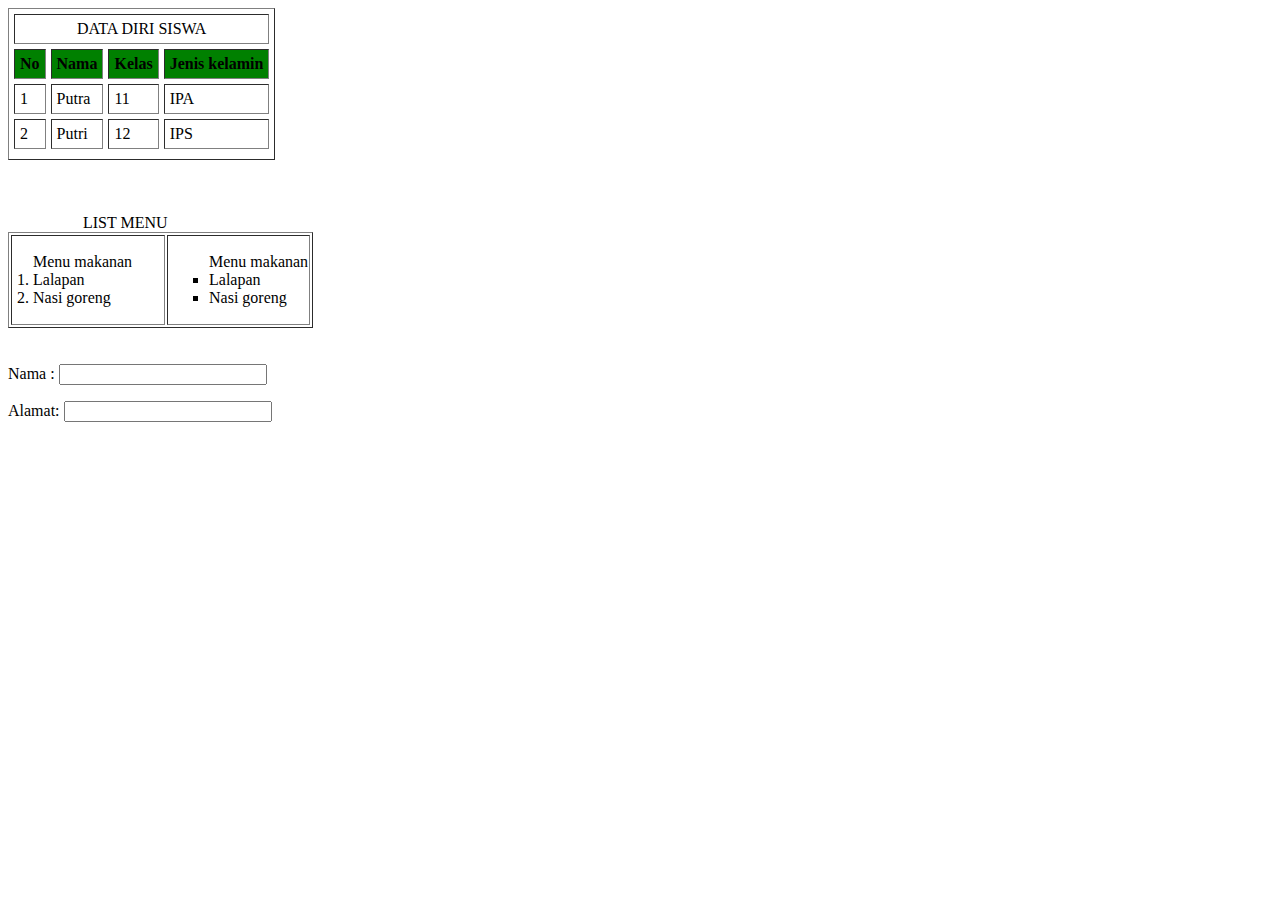
<file: Latihan2.html>
<!DOCTYPE html>
<html lang="en">
<head>
    <meta charset="UTF-8">
    <meta name="viewport" content="width=device-width, initial-scale=1.0">
    <title>LATIHAN 2</title>
</head>
<body>
    <!-- TABLE -->
    <table border="1" cellpadding="5" cellspacing="5">
        <!-- cellpadding =  mengatur jarak tulisan dengan tepi garis -->
        <!-- cellspacing = mengatur jarak kotak -->
        <!-- ada tiga tag dalam membuat tabel -->
        <!-- 1. th = table header (untuk membuat kolom untuk mengisi data (di bold) -->
        <!-- 2. td = table data (untuk membuat kolom untuk mengisi data (gak di bold)) -->
        <!-- 3. tr = table row (untuk membuat baris baru)-->
        
        <!-- <span style="margin: 70px;">DATA DIRI SISWA</span> -->
        <tr>
            <td colspan="4" style="text-align: center;">DATA DIRI SISWA</td>
        </tr>
        <tr bgcolor="green">
            <th>No</th>
            <th>Nama</th>
            <th>Kelas</th>
            <th>Jenis kelamin</th>
        </tr>
        <tr>
            <td>1</td>
            <td>Putra</td>
            <td>11</td>
            <td>IPA</td>
        </tr>
        <tr>
            <td>2</td>
            <td>Putri</td>
            <td>12</td>
            <td>IPS</td>
        </tr>

        <tr>
            <!-- <td colspan="4">DATA DIRI SISWA</td> -->
        </tr>
    </table>
    <br>
    <br>
    <br>
    <!-- List Menu -->
        <!-- 1. untuk membuat list yang berurutan menggunakan (ol)= ordered list -->
        <!-- 2. untuk membuat list yang tidak berurutan (ul)= unordered list -->
        <span style="margin-left: 75px;">LIST MENU</span>
    <table border="1">
        <!-- Ordered List -->
        <tr>
            <td width="150px">
                <ol style="padding-left: 20px;"> Menu makanan
                    <li>Lalapan</li>
                    <li>Nasi goreng</li>
                </ol>
                
            </td>
        <!-- Unordered List -->
            <td>
                <ul type="square"> Menu makanan
                    <li>Lalapan</li>
                    <li>Nasi goreng</li>
                </ul>

            </td>
        </tr>
    </table>
    <br>
    <br>
    <!-- FORMULIR -->
    <form>
        <span>Nama : </span>
        <input type="text" style="width: 200px;">
        <p></p>
        <span>Alamat: </span>
        <input type="text" style="width: 200px;">
    </form>
</body>
</html>
</file>
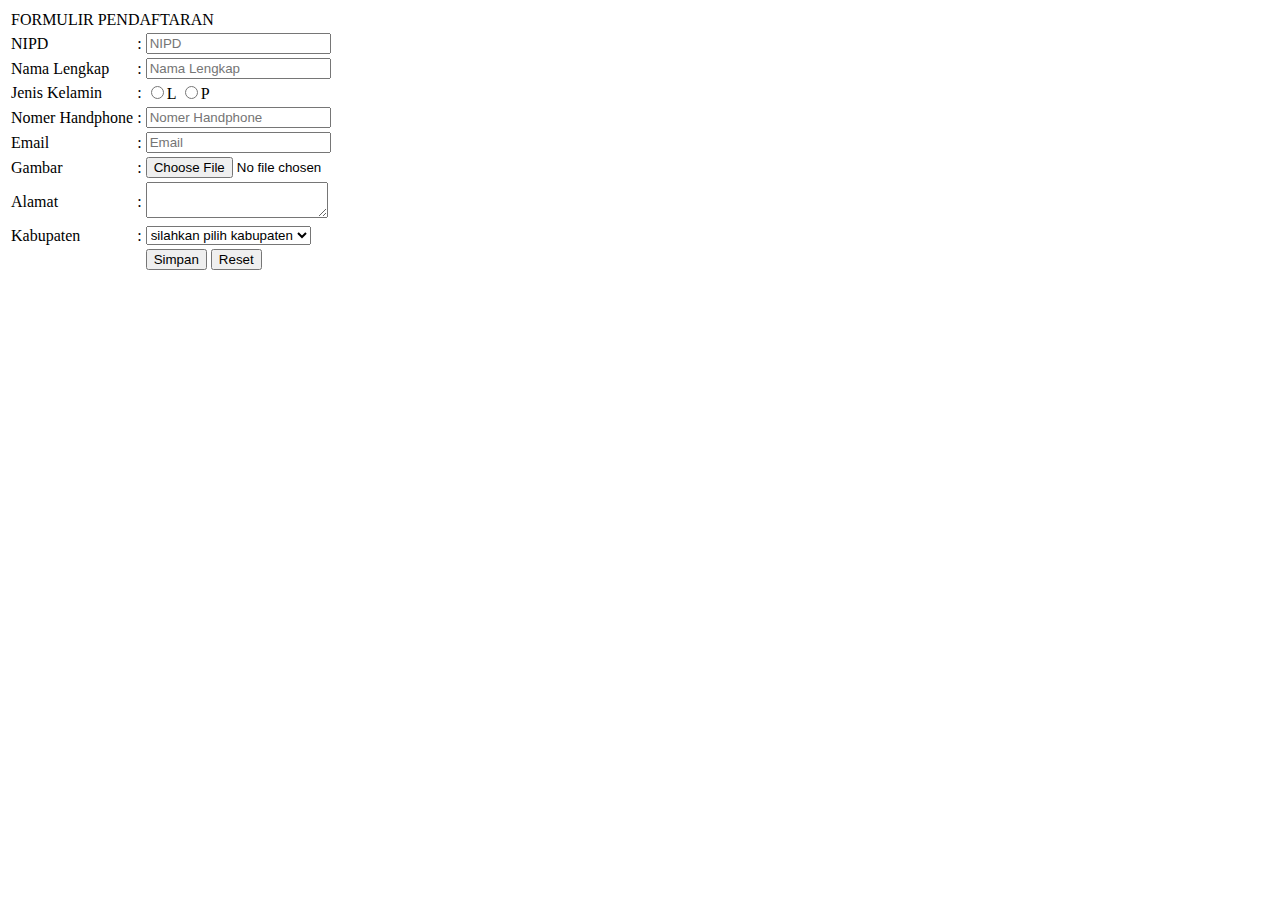
<file: Latihan3.html>
<!DOCTYPE html>
<html lang="en">
<head>
    <meta charset="UTF-8">
    <meta name="viewport" content="width=device-width, initial-scale=1.0">
    <title>Latihan 3</title>

    <style>
        /* kalau menggunakan titik (.)= pemanggilan class*/
        /* kalau menggunakan hashtag (#)= pemanggilan id*/
        /* dalam 1 elemen boleh menggunakan lebih dari 1 class*/
        /* dalam 1 elemen tidak boleh menggunakan lebih dari 1 id*/
        .txt-center {
            text-align: center;
            color: red;
            font-family: Verdana, Geneva, Tahoma, sans-serif;
            font-size: 30px;
            font-weight: bold;
           
        }

        
    </style>
</head>
<!-- LANJUTAN FORM -->
<body>
    <table>
        <form>
            <tr>
                <td colspan="3" id="txt-center">FORMULIR PENDAFTARAN</td>
            </tr>
            <tr>
                <td>NIPD</td>
                <td>:</td>
                <td><input type="text" placeholder="NIPD"></td>
            </tr>
            <tr>
                <td>Nama Lengkap</td>
                <td>:</td>
                <td><input type="text" placeholder="Nama Lengkap"></td>
            </tr>
            <tr>
                <td>Jenis Kelamin</td>
                <td>:</td>
                <td>
                    <input type="radio" name="fav_language">L
                    <input type="radio" name="fav_language">P
                </td>
            </tr>
            <tr>
                <td>Nomer Handphone</td>
                <td>:</td>
                <td><input type="text" placeholder="Nomer Handphone"></td>
            </tr>
            <tr>
                <td>Email</td>
                <td>:</td>
                <td><input type="email" placeholder="Email"></td>
            </tr>
            <tr>
                <td>Gambar</td>
                <td>:</td>
                <td><input type="file"></td>
            </tr>
            <tr>
                <td>Alamat</td>
                <td>:</td>
                <td><textarea></textarea></td>
            </tr>
            <tr>
                <td>Kabupaten</td>
                <td>:</td>
                <td>
                    <select>
                        <option value="silahkan pilih kabupaten">silahkan pilih kabupaten</option>
                        <option value="Denpasar">Denpasar</option>
                        <option value="Badung">Badung</option>
                        <option value="Jembrana">Jembrana</option>
                        <option value="Bangli">Bangli</option>
                        <option value="Karangasem">Karangasem</option>
                        <option value="Buleleng">Buleleng</option>
                        <option value="Tabanan">Tabanan</option>
                        <option value="Klungkung">Klungkung</option>
                    </select>
                </td>
            </tr>
            <tr>
                <td></td>
                <td></td>
                <td>
                    <button type="submit" value="simpan">Simpan</button>
                    <button type="submit" value="Reset">Reset</button>
                </td>
            </tr>
        </form>
    </table>

</body>

</html>
</file>
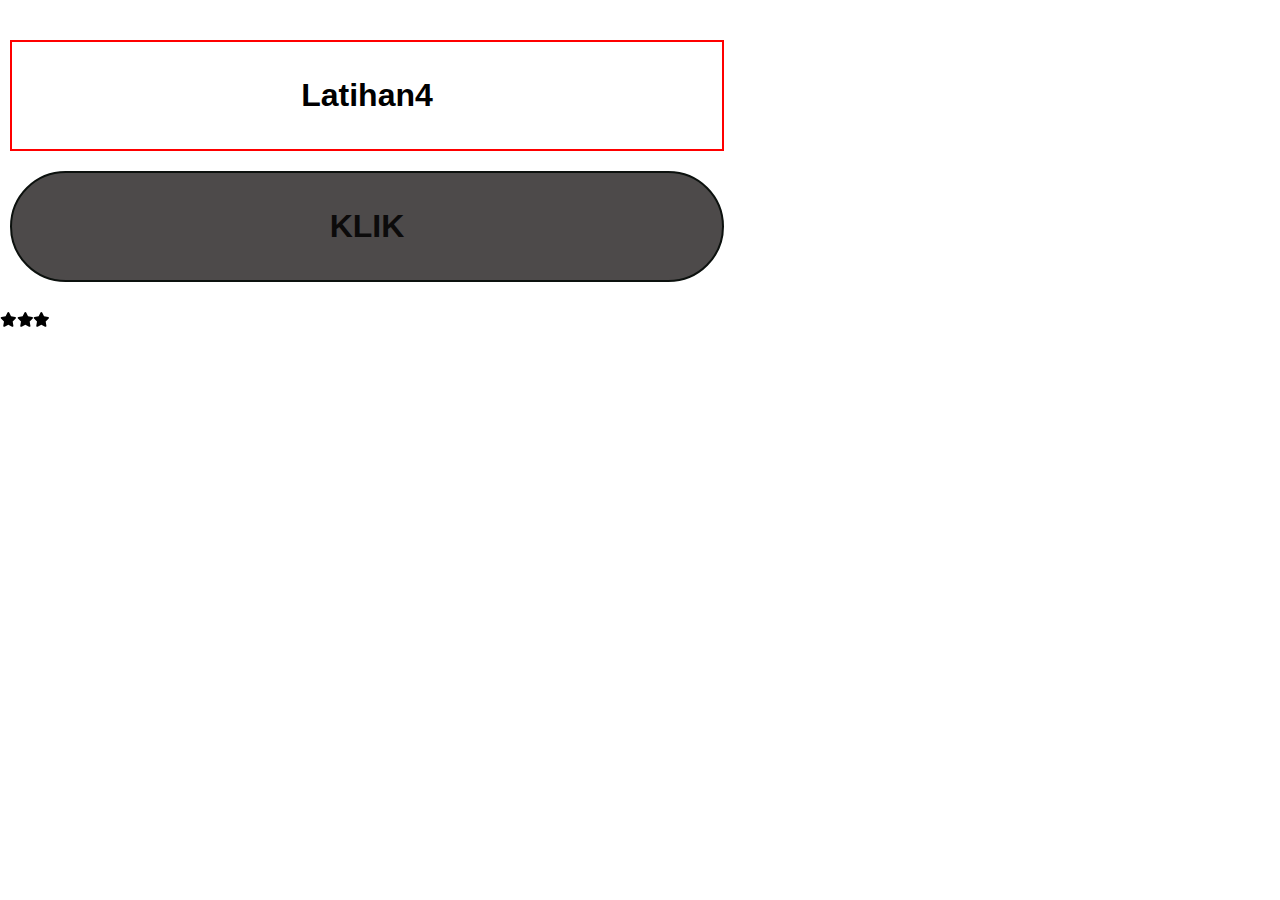
<file: Latihan4.html>
<!DOCTYPE html>
<html lang="en">
<head>
    <meta charset="UTF-8">
    <meta name="viewport" content="width=device-width, initial-scale=1.0">
    <title>Latihan 4</title>

    <link rel="stylesheet" href="CSS/Style.css">
</head>
<body>
    <div class="kotak1">
        <h1>Latihan4</h1>
    </div>


    <div class="kotak2">
        <h1>
            <a href="Latihan1.html" class="button" target="_blank">KLIK</a>
            <!-- Latihan4 -->
        </h1>
    </div>

    <div class="bintang">
        <svg xmlns="http://www.w3.org/2000/svg" viewBox="0 0 576 512"><!--!Font Awesome Free 6.5.2 by @fontawesome - https://fontawesome.com License - https://fontawesome.com/license/free Copyright 2024 Fonticons, Inc.--><path class="satu" 
        d="M316.9 18C311.6 7 300.4 0 288.1 0s-23.4 7-28.8 18L195 150.3 51.4 171.5c-12 1.8-22 10.2-25.7 21.7s-.7 24.2 7.9 32.7L137.8 329 113.2 474.7c-2 12 3 24.2 12.9 31.3s23 8 33.8 2.3l128.3-68.5 128.3 68.5c10.8 5.7 23.9 4.9 33.8-2.3s14.9-19.3 12.9-31.3L438.5 329 542.7 225.9c8.6-8.5 11.7-21.2 7.9-32.7s-13.7-19.9-25.7-21.7L381.2 150.3 316.9 18z"/></svg>
        
        <svg xmlns="http://www.w3.org/2000/svg" viewBox="0 0 576 512"><!--!Font Awesome Free 6.5.2 by @fontawesome - https://fontawesome.com License - https://fontawesome.com/license/free Copyright 2024 Fonticons, Inc.--><path class="dua" d="M316.9 18C311.6 7 300.4 0 288.1 0s-23.4 7-28.8 18L195 150.3 51.4 171.5c-12 1.8-22 10.2-25.7 21.7s-.7 24.2 7.9 32.7L137.8 329 113.2 474.7c-2 12 3 24.2 12.9 31.3s23 8 33.8 2.3l128.3-68.5 128.3 68.5c10.8 5.7 23.9 4.9 33.8-2.3s14.9-19.3 12.9-31.3L438.5 329 542.7 225.9c8.6-8.5 11.7-21.2 7.9-32.7s-13.7-19.9-25.7-21.7L381.2 150.3 316.9 18z"/></svg>
        
        <svg xmlns="http://www.w3.org/2000/svg" viewBox="0 0 576 512"><!--!Font Awesome Free 6.5.2 by @fontawesome - https://fontawesome.com License - https://fontawesome.com/license/free Copyright 2024 Fonticons, Inc.--><path class="tiga" d="M316.9 18C311.6 7 300.4 0 288.1 0s-23.4 7-28.8 18L195 150.3 51.4 171.5c-12 1.8-22 10.2-25.7 21.7s-.7 24.2 7.9 32.7L137.8 329 113.2 474.7c-2 12 3 24.2 12.9 31.3s23 8 33.8 2.3l128.3-68.5 128.3 68.5c10.8 5.7 23.9 4.9 33.8-2.3s14.9-19.3 12.9-31.3L438.5 329 542.7 225.9c8.6-8.5 11.7-21.2 7.9-32.7s-13.7-19.9-25.7-21.7L381.2 150.3 316.9 18z"/></svg>
    </div>
</body>
</html>
</file>
<file: CSS/Style.css>
/* fungsi selector bintang (*)= untuk mereset kesettingan default */
*{
    margin: 0;
    font-family: Arial, Helvetica, sans-serif;
}

.kotak1 
h1{
    border: 2px red solid;
    width: 50%;
    margin: 40px 20px 20px 10px;
    text-align: center;
    padding: 35px;
}



.kotak2
h1{
    border: 2px rgb(12, 17, 14) solid;
    width: 50%;
    padding:35px;
    margin: 10px 20px 30px 10px ;
    border-radius: 100px;
    background-color: rgb(77, 74, 74);
    text-align: center;
}


.kotak2
h1:hover{
    border: 2px rgb(12, 17, 14) solid;
    width: 50%;
    padding:35px;
    margin: 10px 20px 30px 10px ;
    border-radius: 100px;
    background-color: rgb(67, 3, 214);
    text-align: center;
    transition: 0.5s;
    color: white;
}

.button{
    color: rgb(12, 11, 11);
    text-decoration: none;
}

.button:hover{
    color: white;
    text-decoration: none;
    transition: 0.5s;
}

.bintang{
    color: rgb(8, 8, 0);
    width: 50px;
    display: flex;
    /* flex: mengatur posisi kesamping kanan */
    
}

.satu:hover{
    color: yellow;
    width: 50px;
    display: flex;
    /* background-color: yellow; */
    transition: 0.5s;
    fill: yellow;
    /* flex: mengatur posisi kesamping kanan */
    
}

.dua:hover{
    color: yellow;
    width: 50px;
    display: flex;
    /* background-color: yellow; */
    transition: 0.5s;
    fill: yellow;
    /* flex: mengatur posisi kesamping kanan */
    
}

.tiga:hover{
    color: yellow;
    width: 50px;
    display: flex;
    /* background-color: yellow; */
    transition: 0.5s;
    fill: yellow;
    /* flex: mengatur posisi kesamping kanan */
    
}
</file>
